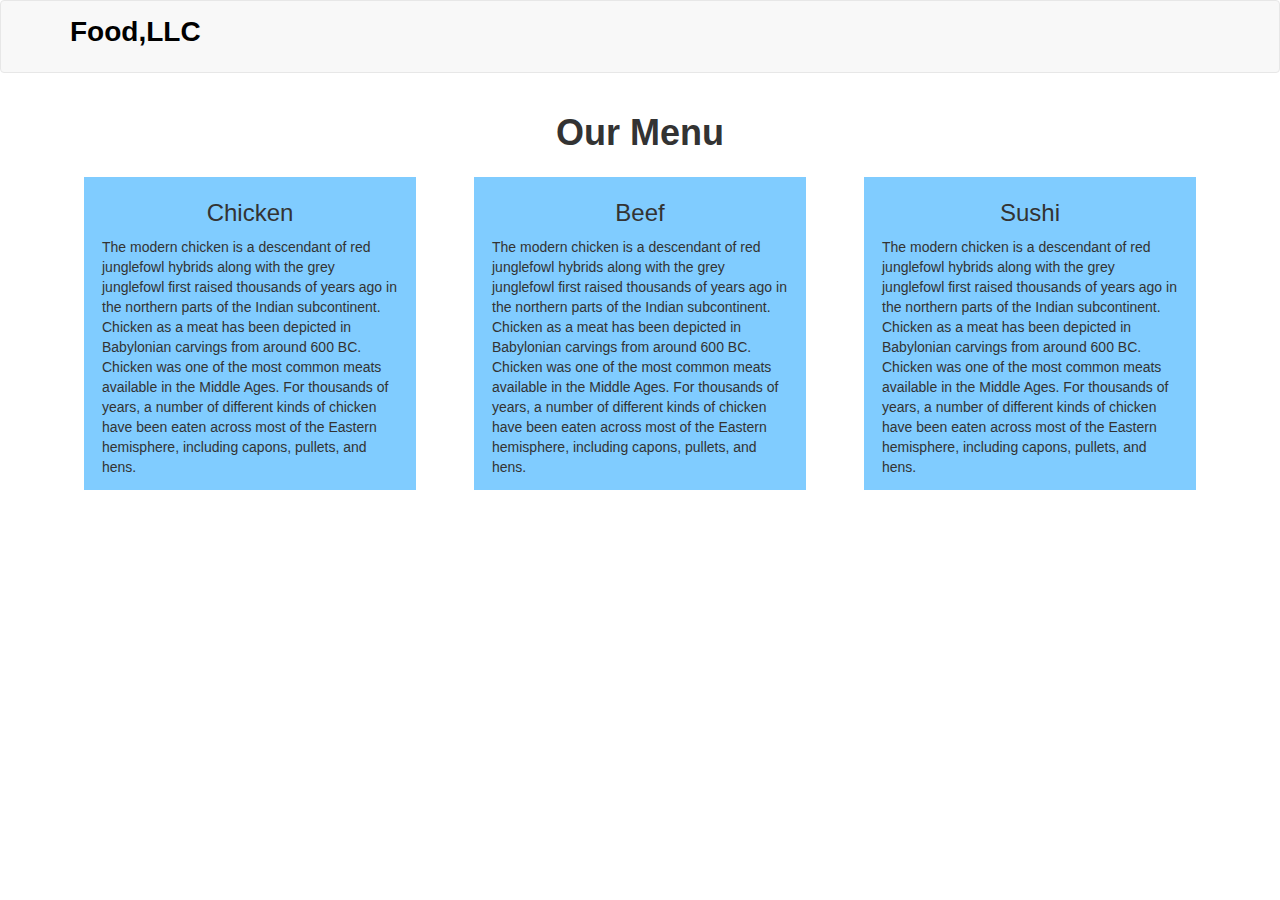
<file: assignment3/index.html>
<!DOCTYPE html>
<html>
<head>
	<meta charset="UTF-8">
    <meta name="viewport" content="width=device-width, initial-scale=1.0">
    <meta http-equiv="X-UA-Compatible" content="ie=edge">
    <link rel="stylesheet" href="styles.css">
    <link rel="stylesheet" href="https://maxcdn.bootstrapcdn.com/bootstrap/3.4.1/css/bootstrap.min.css">
    <script src="https://ajax.googleapis.com/ajax/libs/jquery/3.4.1/jquery.min.js"></script>
    <script src="https://maxcdn.bootstrapcdn.com/bootstrap/3.4.1/js/bootstrap.min.js"></script>
	<title>Module3-soln</title>
</head>
<body>
	<header>
		<nav id="header-nav" class="navbar navbar-default">
			<div class="container">
				<div class="navbar-header">
					<a href="index.html" class="pull left">
						<h1 >Food,LLC</h1> </a>
						<button type="button" class="navbar-toggle collapsed" data-toggle="collapse" data-target="#collapsable-nav" arial-expanded="false">
							<span class="sr-only">Toggle navigation</span>
							<span class="icon-bar"></span>
							<span class="icon-bar"></span>
							<span class="icon-bar"></span>
						</button>
				</div>
				<div id="collapsable-nav" class="collapse navbar-collapse">
				<ul id="nav-list" class="nav navbar-nav navbar-right">
					<li><a href="#">
                         <br class="hidden-xs">Chicken</a> <hr style="margin: 0; color: black;"></li>
                         <li><a href="#">
                         <br class="hidden-xs">Beef</a> <hr style="margin: 0; color: black;"></li>
                         <li><a href="#">
                         <br class="hidden-xs">Sushi</a> <hr style="margin: 0; color: black;"></li>

				</ul> 
			</div>
			</div>
		</nav>
	</header>
	   <div id="main-content" class="container">
	   	<div id="home-tiles" class="row">
	   	<div class="title"> <h1>Our Menu</h1> </div>
	   	<div class="col-lg-4 col-md-6 col-sm-12 col-xs-12">
	   	 <div class="box">
                <h3 >Chicken</h3>
                <p>The modern chicken is a descendant of red junglefowl hybrids along with the grey junglefowl first raised thousands of years ago in the northern parts of the Indian subcontinent.

Chicken as a meat has been depicted in Babylonian carvings from around 600 BC. Chicken was one of the most common meats available in the Middle Ages. For thousands of years, a number of different kinds of chicken have been eaten across most of the Eastern hemisphere, including capons, pullets, and hens.</p>
            </div>
            </div>
            	<div class="col-lg-4 col-md-6 col-sm-12 col-xs-12">
	   	 <div class="box">
                <h3 >Beef</h3>
                <p>The modern chicken is a descendant of red junglefowl hybrids along with the grey junglefowl first raised thousands of years ago in the northern parts of the Indian subcontinent.

Chicken as a meat has been depicted in Babylonian carvings from around 600 BC. Chicken was one of the most common meats available in the Middle Ages. For thousands of years, a number of different kinds of chicken have been eaten across most of the Eastern hemisphere, including capons, pullets, and hens.</p>
            </div>
            </div>
            	<div class="col-lg-4 col-md-12 col-sm-12 col-xs-12">
	   	 <div class="box">
                <h3 >Sushi</h3>
                <p>The modern chicken is a descendant of red junglefowl hybrids along with the grey junglefowl first raised thousands of years ago in the northern parts of the Indian subcontinent.

Chicken as a meat has been depicted in Babylonian carvings from around 600 BC. Chicken was one of the most common meats available in the Middle Ages. For thousands of years, a number of different kinds of chicken have been eaten across most of the Eastern hemisphere, including capons, pullets, and hens.</p>
            </div>
            </div>
        </div>
        </div>

</body>
</html>
</file>
<file: assignment3/styles.css>
/*****HEADER START*****/
body {
    font-size: 22px;
    margin: 0%;
}
div.navbar-default {
    background-color: #F79294;
    border-radius: 0%;
    border: 0;
}
.navbar-header {
    padding-top: 10px;
}
.navbar-header h1 {
    font-size: 200%;
    color: black;
    font-weight: bolder;
    margin-top: 0%;
    margin-bottom: 0%;
    line-height: .75;
    padding-top: 10px;
    vertical-align: middle;
}

/*HEADER END*/

/*BODY START*/
.title h1{
    text-align: center;
    font-weight: bold;
}
div.box {
    background-color:#80ccff;
    padding-right: 5%;
    padding-left: 5%;
    padding-top: 1%;
    padding-bottom: 1%;
    margin: 1em 1em 1em 1em;
}
h3{ text-align: center; }

/*BODY END*/

/*Large devices only */
@media (min-width: 1200px) {
    #collapsable-nav {
        visibility: hidden;
    }
}

/* Medium devices only */
@media (min-width: 992px) and (max-width: 1199px) {
    #collapsable-nav {
        visibility: hidden;
    }
}

/*Small devices only */
@media (min-width: 768px) and (max-width: 991px) {
    #collapsable-nav {
        visibility: hidden;
    }
}

/* Extra small devices only */
@media (max-width: 767px) {
    .navbar-header h1 {
        margin-left: 15%;
        width: 200px;
    }
    .navbar-nav>li>a {
        text-align: center;
    }
}
</file>
